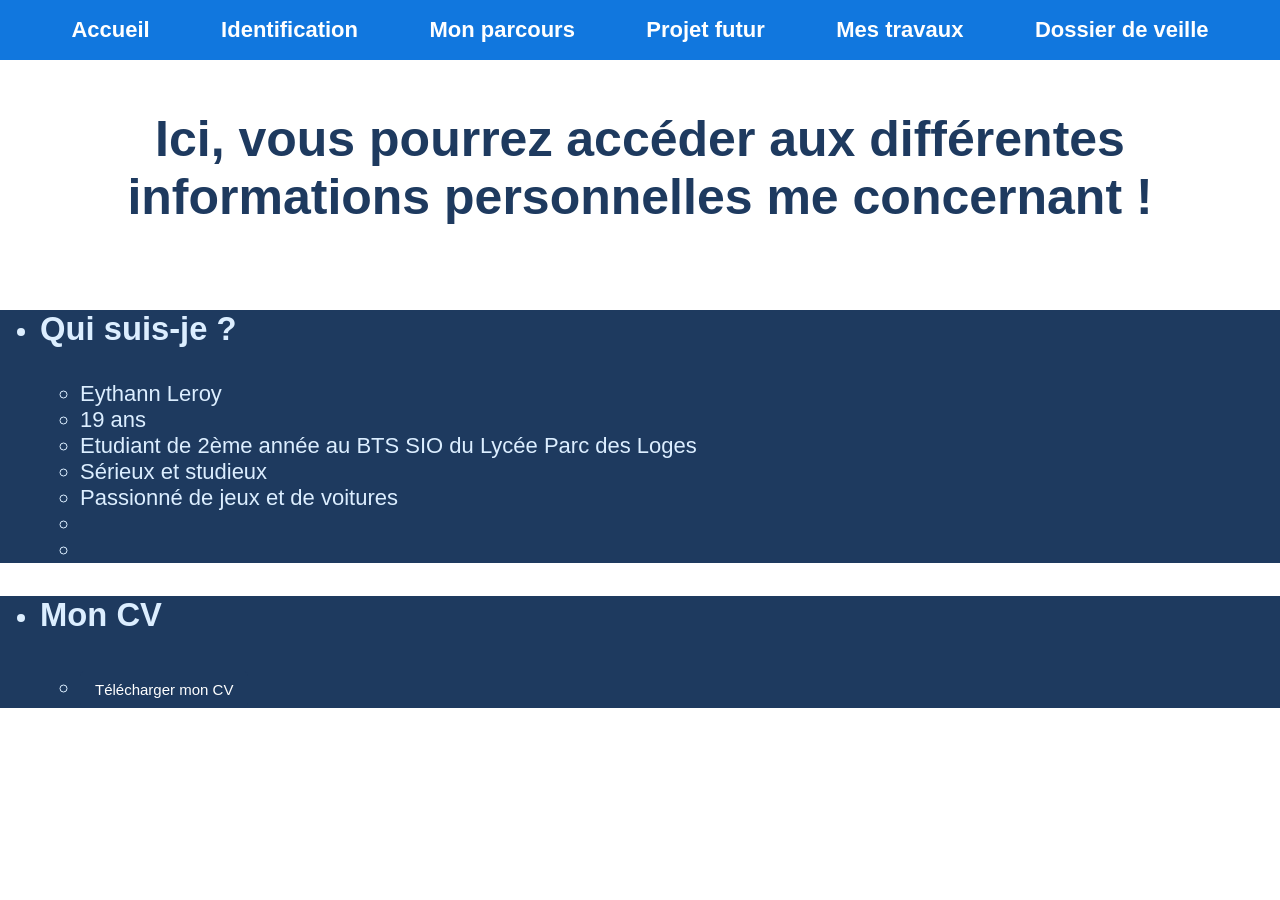
<file: identification.html>
<html>
	<head>
		<title> Portfolio de Eythann Leroy </title>
	</head>
	<body>

		<link rel="stylesheet" href="CSS_Global.css">
		
		<nav class="liens"> <!-- nav = balise pour liens de navigation -->
			<a href="index.html"> Accueil </a>
			<a href="identification.html"> Identification </a> <!-- sous menu avec 3 onglets minim. -->
			<a href="parcours.html"> Mon parcours </a> <!-- Stage, Formation, Compétences, tout ça dedans -->
			<a href="projetFutur.html"> Projet futur </a> <!-- Après le BTS, mes inspirations.. -->
			<a href="travaux.html"> Mes travaux </a> <!-- Projet en cours, travail en stage, projet perso ... -->
			<a href="veille.html"> Dossier de veille </a> <!-- Ma veille informationnelles sur les robots humanoides -->
			<!-- OPTIONNEL  <a href=""> Hobby </a> -->
		</nav>
	
	
	
		<h2> Ici, vous pourrez accéder aux différentes informations personnelles me concernant ! </h2>
	
	<div class="id">
		<ul>
			<li class="main">
				<h3> Qui suis-je ? </h3>
				<ul>
					<li> Eythann Leroy </li>
					<li> 19 ans </li>
					<li> Etudiant de 2ème année au BTS SIO du Lycée Parc des Loges </li>
					<li> Sérieux et studieux </li>
					<li> Passionné de jeux et de voitures <li>
					<li> <!-- truc MBTI à faire --> </li>
				</ul>
			</li>
		</ul>
	</div>
		
		
	<div class="id">
		<ul>
			<li class="main">
				<h3> Mon CV </h3>
				<ul>
					<li> 
						<a href="Eythann Leroy CV Portfolio.pdf" download class="pdfCV">
							Télécharger mon CV
						</a>
					</li>
				</ul>
			</li>
		</ul>
	</div>
		
	</body>
</html>
</file>
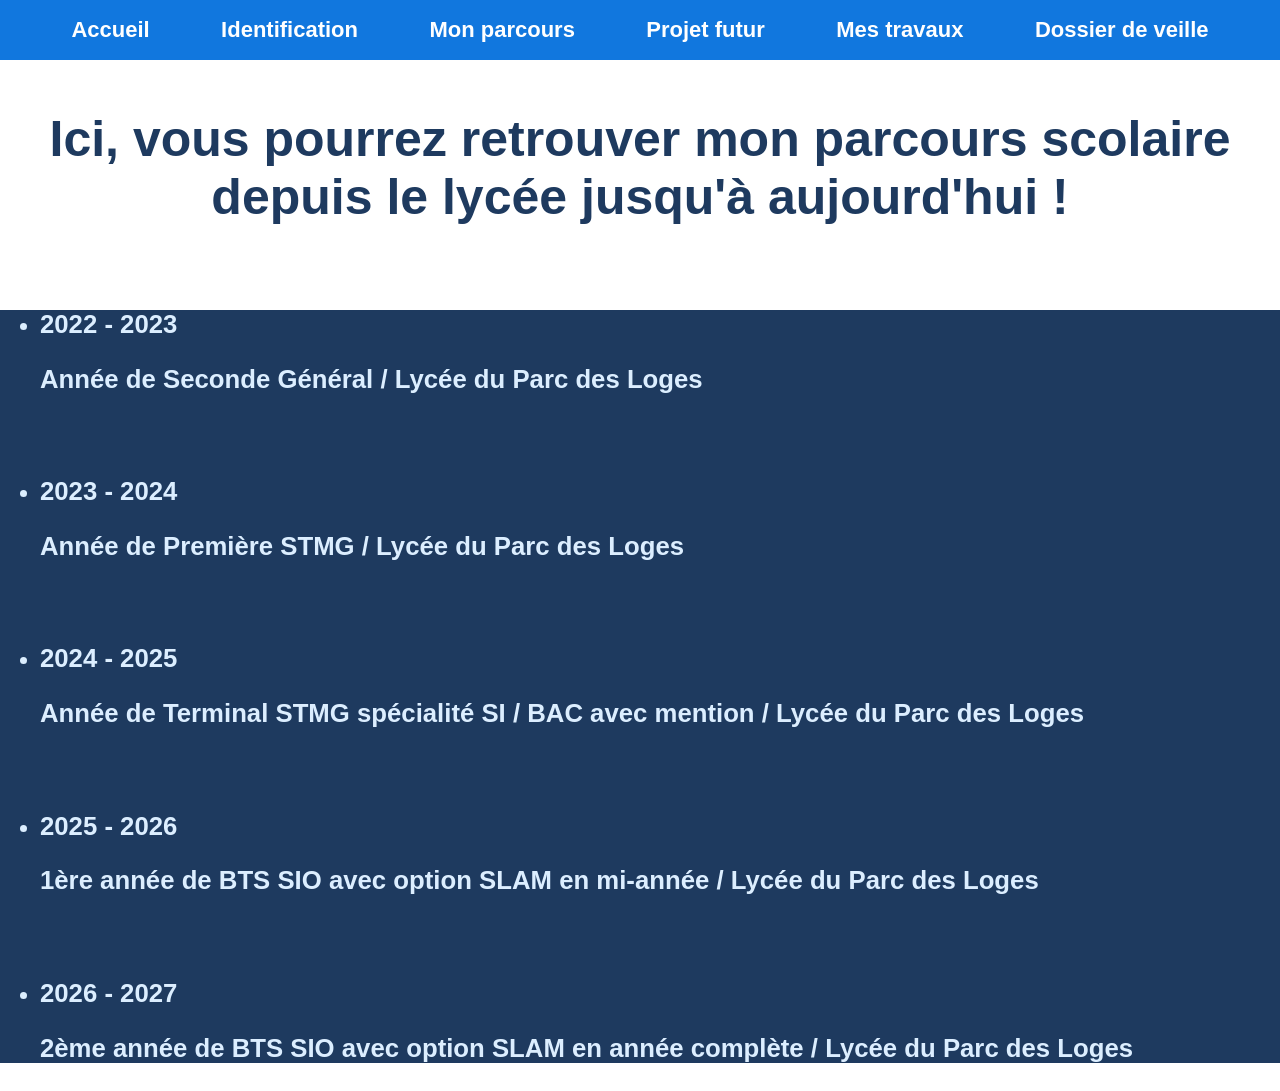
<file: parcours.html>
<html>
	<head>
		<title> Portfolio de Eythann Leroy </title>
	</head>
	<body>

		<link rel="stylesheet" href="CSS_Global.css">
		
		<nav class="liens"> <!-- target pour ouverture d'un nouvel onglet + nav = balise pour liens de navigation uniquement PAS aux infos ou pour 1 seul lien -->
			<a href="index.html"> Accueil </a>
			<a href="identification.html"> Identification </a> <!-- sous menu avec 3 onglets minim. -->
			<a href="parcours.html"> Mon parcours </a> <!-- Stage, Formation, Compétences, tout ça dedans -->
			<a href="projetFutur.html"> Projet futur </a> <!-- Après le BTS, mes inspirations.. -->
			<a href="travaux.html"> Mes travaux </a> <!-- Projet en cours, travail en stage, projet perso ... -->
			<a href="veille.html"> Dossier de veille </a> <!-- Ma veille informationnelles sur les robots humanoides -->
			<!-- OPTIONNEL  <a href=""> Hobby </a> -->
		</nav>

		<h2> Ici, vous pourrez retrouver mon parcours scolaire depuis le lycée jusqu'à aujourd'hui ! </h2>
		
		<div class="id">
			<ul class="main">
				<li> <h3> 2022 - 2023 <h3> Année de Seconde Général / Lycée du Parc des Loges </li> <br>
				<li> <h3> 2023 - 2024 <h3> Année de Première <span title="Sciences et Technologies du Management et de la Gestion"> STMG </span> / Lycée du Parc des Loges </li> <br>
				<li> <h3> 2024 - 2025 <h3> Année de Terminal <span title="Sciences et Technologies du Management et de la Gestion"> STMG </span> <span title="Système d'Information"> spécialité SI </span> / BAC avec mention / Lycée du Parc des Loges </li> <br>
				<li> <h3> 2025 - 2026 <h3> 1ère année de <span title="Services Informatiques aux Organisations"> BTS SIO </span> <span title="Solutions Logicielles et Applications Métiers" > avec option SLAM </span> en mi-année / Lycée du Parc des Loges </li> <br>
				<li> <h3> 2026 - 2027 <h3> 2ème année de <span title="Services Informatiques aux Organisations"> BTS SIO </span> <span title="Solutions Logicielles et Applications Métiers" > avec option SLAM </span> en année complète / Lycée du Parc des Loges </li>
			</ul>
		</div>
		
		
		
	</body>
</html>
</file>
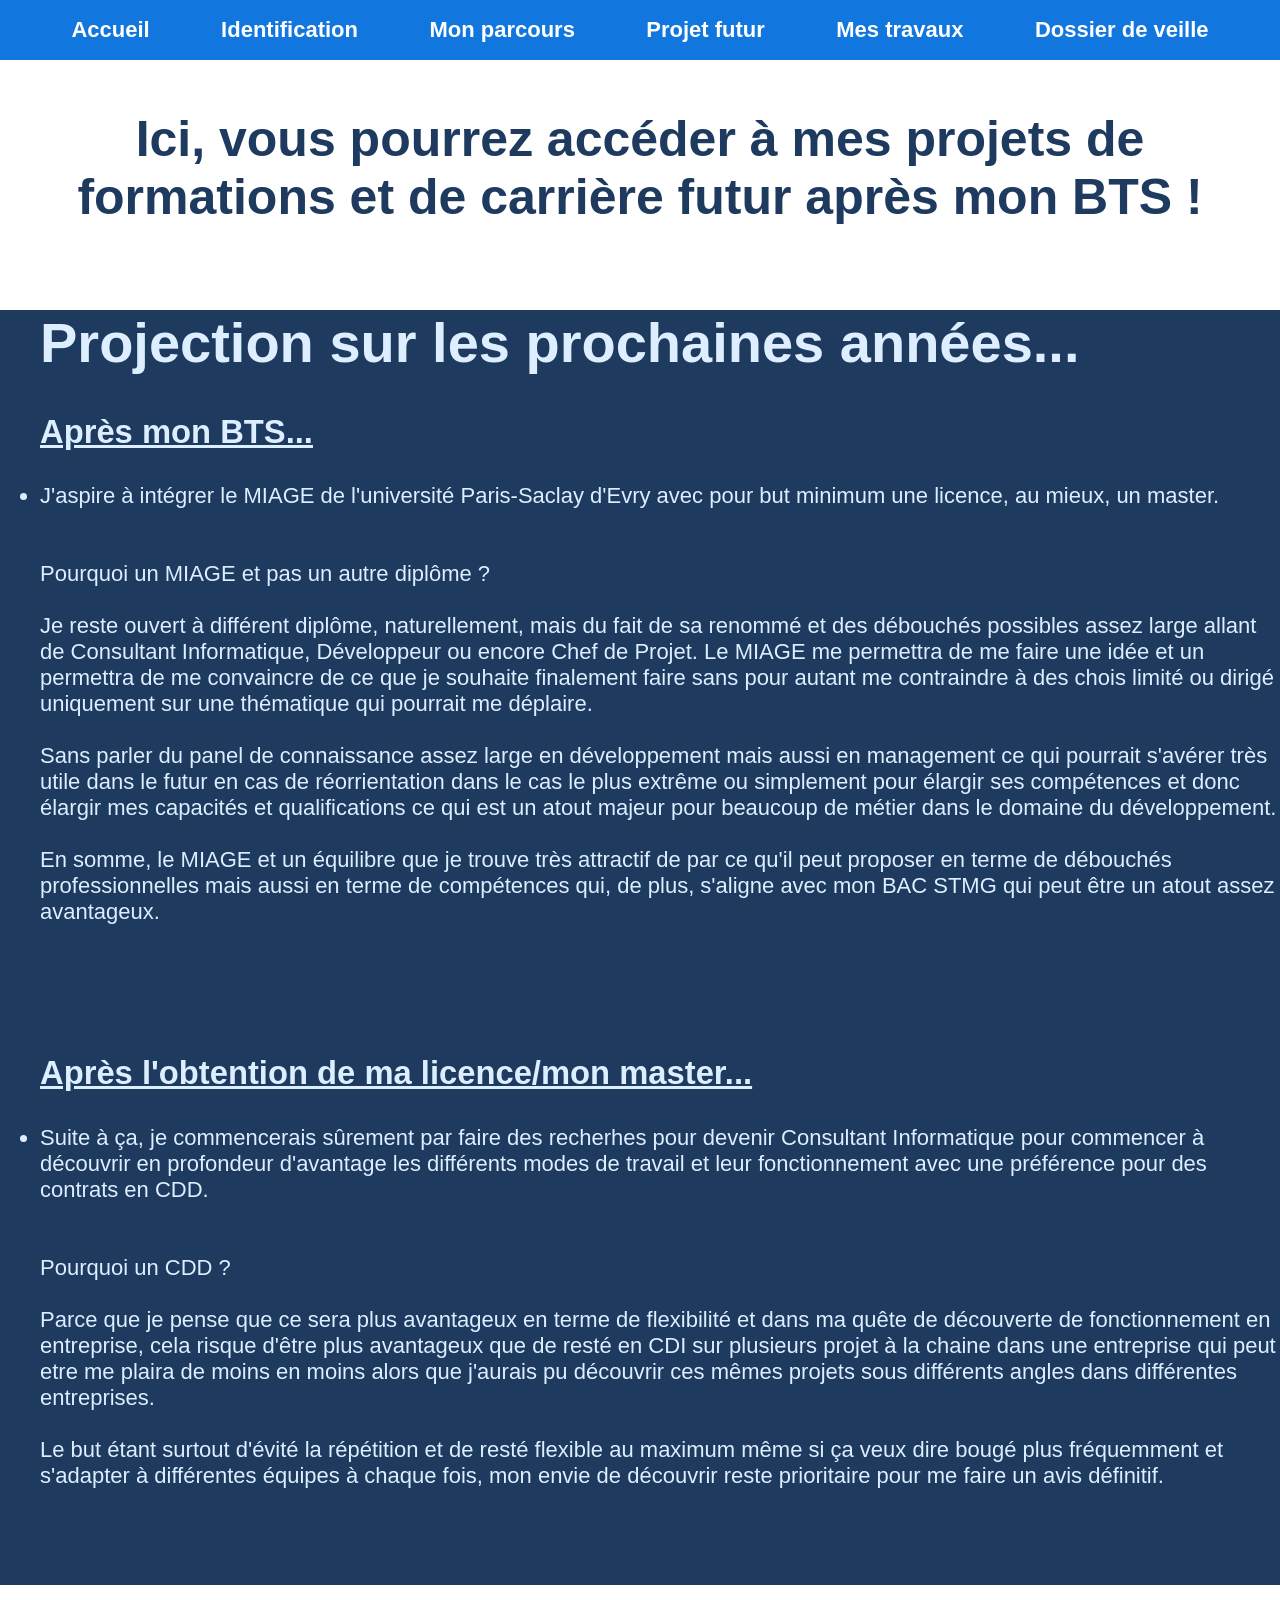
<file: projetFutur.html>
<html>
	<head>
		<title> Portfolio de Eythann Leroy </title>
	</head>
	<body>

		<link rel="stylesheet" href="CSS_Global.css">
		
		<nav class="liens"> <!-- target pour ouverture d'un nouvel onglet + nav = balise pour liens de navigation uniquement PAS aux infos ou pour 1 seul lien -->
			<a href="index.html"> Accueil </a>
			<a href="identification.html"> Identification </a> <!-- sous menu avec 3 onglets minim. -->
			<a href="parcours.html"> Mon parcours </a> <!-- Stage, Formation, Compétences, tout ça dedans -->
			<a href="projetFutur.html"> Projet futur </a> <!-- Après le BTS, mes inspirations.. -->
			<a href="travaux.html"> Mes travaux </a> <!-- Projet en cours, travail en stage, projet perso ... -->
			<a href="veille.html"> Dossier de veille </a> <!-- Ma veille informationnelles sur les robots humanoides -->
			<!-- OPTIONNEL  <a href=""> Hobby </a> -->
		</nav>

		<h2> Ici, vous pourrez accéder à mes projets de formations et de carrière futur après mon BTS ! </h2>
		
		<div class="id">
			<ul class="main">
				<h1> Projection sur les prochaines années... </h1>
					<h3> <u> Après mon BTS... </u> </h3> 
					
						<li> J'aspire à intégrer le MIAGE de l'université Paris-Saclay d'Evry avec pour but minimum une licence, au mieux, un master. <br> <br> <br>
					
						Pourquoi un MIAGE et pas un autre diplôme ? <br> <br> 
					
						Je reste ouvert à différent diplôme, naturellement, mais du fait de sa renommé et des débouchés possibles assez large allant de Consultant Informatique, Développeur ou encore Chef de Projet. 
						Le MIAGE me permettra de me faire une idée et un permettra de me convaincre de ce que je souhaite finalement faire sans pour autant me contraindre à des chois limité ou dirigé uniquement sur une thématique qui pourrait me déplaire. <br> <br>
					
						Sans parler du panel de connaissance assez large en développement mais aussi en management ce qui pourrait s'avérer très utile dans le futur en cas de réorrientation dans le cas le plus extrême ou simplement pour élargir ses compétences 
						et donc élargir mes capacités et qualifications ce qui est un atout majeur pour beaucoup de métier dans le domaine du développement. <br> <br>
					
						En somme, le MIAGE et un équilibre que je trouve très attractif de par ce qu'il peut proposer en terme de débouchés professionnelles mais aussi en terme de compétences qui, de plus, 
						s'aligne avec mon BAC STMG qui peut être un atout assez avantageux. </li> <br> <br> <br>
					
					<h3> <u> Après l'obtention de ma licence/mon master... </u> </h3> 
					
						<li> Suite à ça, je commencerais sûrement par faire des recherhes pour devenir Consultant Informatique pour commencer à découvrir en profondeur d'avantage les différents modes de travail et leur fonctionnement 
						avec une préférence pour des contrats en CDD. <br> <br> <br>
						
						Pourquoi un CDD ? <br> <br>
						
						Parce que je pense que ce sera plus avantageux en terme de flexibilité et dans ma quête de découverte de fonctionnement en entreprise, cela risque d'être plus avantageux que de resté en CDI sur plusieurs projet
						à la chaine dans une entreprise qui peut etre me plaira de moins en moins alors que j'aurais pu découvrir ces mêmes projets sous différents angles dans différentes entreprises. <br> <br>
						
						Le but étant surtout d'évité la répétition et de resté flexible au maximum même si ça veux dire bougé plus fréquemment et s'adapter à différentes équipes à chaque fois,
						mon envie de découvrir reste prioritaire pour me faire un avis définitif. </li> <br> <br> <br>
					<h3> 
						
			</ul>
		</div>
		
		
		
	</body>
</html>
</file>
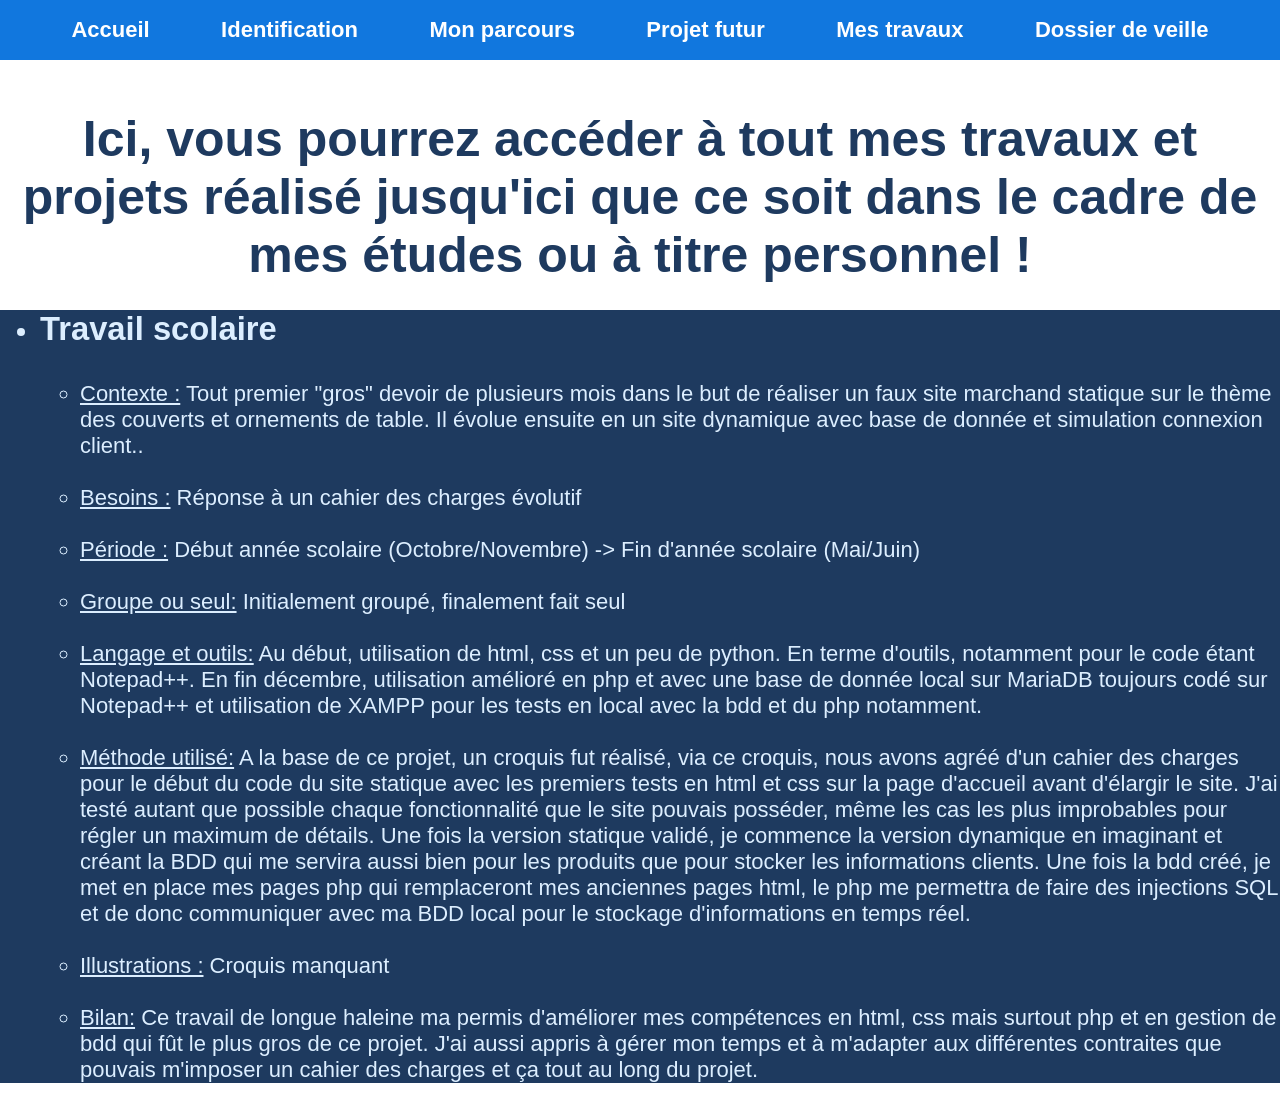
<file: travaux.html>
<html>
	<head>
		<title> Portfolio de Eythann Leroy </title>
	</head>
	<body>

		<link rel="stylesheet" href="CSS_Global.css">
		
		<nav class="liens"> <!-- target pour ouverture d'un nouvel onglet + nav = balise pour liens de navigation uniquement PAS aux infos ou pour 1 seul lien -->
			<a href="index.html"> Accueil </a>
			<a href="identification.html"> Identification </a> <!-- sous menu avec 3 onglets minim. -->
			<a href="parcours.html"> Mon parcours </a> <!-- Stage, Formation, Compétences, tout ça dedans -->
			<a href="projetFutur.html"> Projet futur </a> <!-- Après le BTS, mes inspirations.. -->
			<a href="travaux.html"> Mes travaux </a> <!-- Projet en cours, travail en stage, projet perso ... -->
			<a href="veille.html"> Dossier de veille </a> <!-- Ma veille informationnelles sur les robots humanoides -->
			<!-- OPTIONNEL  <a href=""> Hobby </a> -->
		</nav>

		<h2> Ici, vous pourrez accéder à tout mes travaux et projets réalisé jusqu'ici que ce soit dans le cadre de mes études ou à titre personnel ! </h2>
		
		<div class="id">
			<ul>
				<li class="main">
					<h3> Travail scolaire <h3>
					<ul>
						<li> <u> Contexte :</u> Tout premier "gros" devoir de plusieurs mois dans le but de réaliser un faux site marchand statique sur le thème des couverts et ornements de table. 
						Il évolue ensuite en un site dynamique avec base de donnée et simulation connexion client.. </li> <br>
						<li> <u> Besoins :</u> Réponse à un cahier des charges évolutif </li> <br>
						<li> <u> Période :</u> Début année scolaire (Octobre/Novembre) -> Fin d'année scolaire (Mai/Juin) </li> <br>
						<li> <u> Groupe ou seul:</u> Initialement groupé, finalement fait seul </li> <br>
						<li> <u> Langage et outils:</u> Au début, utilisation de html, css et un peu de python. En terme d'outils, notamment pour le code étant Notepad++. En fin décembre, utilisation amélioré en php et avec une base de donnée local sur MariaDB 
						toujours codé sur Notepad++ et utilisation de XAMPP pour les tests en local avec la bdd et du php notamment. </li> <br>
						<li> <u> Méthode utilisé:</u> A la base de ce projet, un croquis fut réalisé, via ce croquis, nous avons agréé d'un cahier des charges pour le début du code du site statique avec les premiers tests en html et css sur la page d'accueil avant d'élargir le site.
						J'ai testé autant que possible chaque fonctionnalité que le site pouvais posséder, même les cas les plus improbables pour régler un maximum de détails. Une fois la version statique validé, je commence la version dynamique en imaginant et créant la BDD 
						qui me servira aussi bien pour les produits que pour stocker les informations clients. Une fois la bdd créé, je met en place mes pages php qui remplaceront mes anciennes pages html, le php me permettra de faire des injections SQL et de donc communiquer
						avec ma BDD local pour le stockage d'informations en temps réel. </li> <br>
						<li> <u> Illustrations :</u> Croquis manquant </li> <br>
						<li> <u> Bilan:</u> Ce travail de longue haleine ma permis d'améliorer mes compétences en html, css mais surtout php et en gestion de bdd qui fût le plus gros de ce projet. J'ai aussi appris à gérer mon temps et à m'adapter aux différentes contraites que 
						pouvais m'imposer un cahier des charges et ça tout au long du projet. </li>
					</ul>
				</li>
			</ul>
		</div>
		
		
	</body>
</html>
</file>
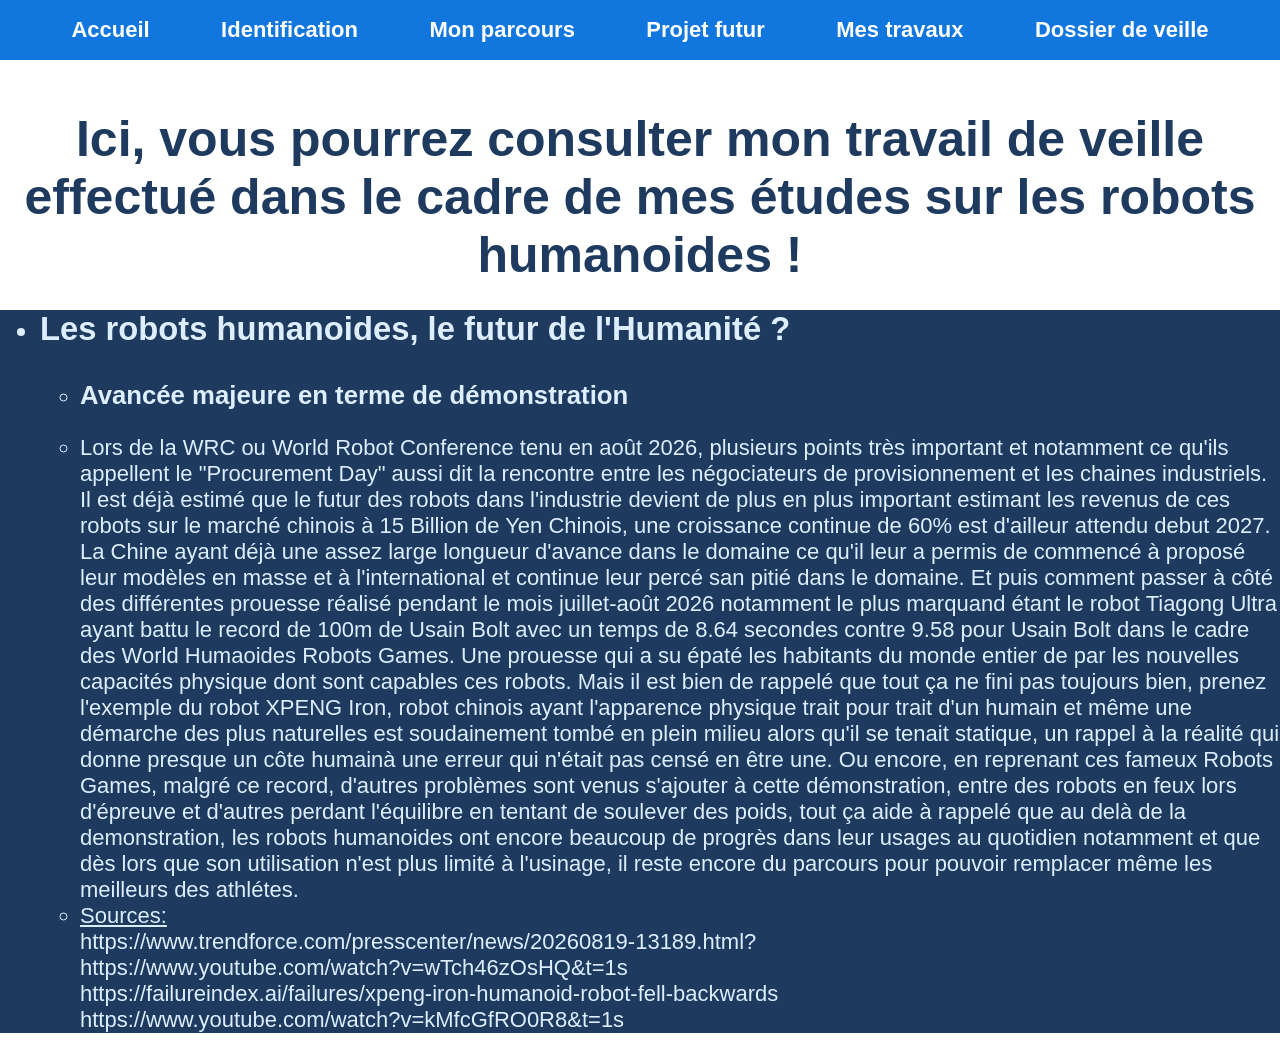
<file: veille.html>
<html>
	<head>
		<title> Portfolio de Eythann Leroy </title>
	</head>
	<body>

		<link rel="stylesheet" href="CSS_Global.css">
		
		<nav class="liens"> <!-- target pour ouverture d'un nouvel onglet + nav = balise pour liens de navigation uniquement PAS aux infos ou pour 1 seul lien -->
			<a href="index.html"> Accueil </a>
			<a href="identification.html"> Identification </a> <!-- sous menu avec 3 onglets minim. -->
			<a href="parcours.html"> Mon parcours </a> <!-- Stage, Formation, Compétences, tout ça dedans -->
			<a href="projetFutur.html"> Projet futur </a> <!-- Après le BTS, mes inspirations.. -->
			<a href="travaux.html"> Mes travaux </a> <!-- Projet en cours, travail en stage, projet perso ... -->
			<a href="veille.html"> Dossier de veille </a> <!-- Ma veille informationnelles sur les robots humanoides -->
			<!-- OPTIONNEL  <a href=""> Hobby </a> -->
		</nav>

		<h2> Ici, vous pourrez consulter mon travail de veille effectué dans le cadre de mes études sur les robots humanoides ! </h2>
		
		<div class="id">
			<ul>
				<li class="main">
					<h3> Les robots humanoides, le futur de l'Humanité ? </h3>
					<ul>
						<li> <h3> Avancée majeure en terme de démonstration <h3> </li>
						<li> Lors de la WRC ou World Robot Conference tenu en août 2026, plusieurs points très important et notamment ce qu'ils appellent le "Procurement Day" aussi dit la rencontre entre les négociateurs de provisionnement et les chaines industriels.
						Il est déjà estimé que le futur des robots dans l'industrie devient de plus en plus important estimant les revenus de ces robots sur le marché chinois à 15 Billion de Yen Chinois, une croissance continue de 60% est d'ailleur attendu debut 2027.
						La Chine ayant déjà une assez large longueur d'avance dans le domaine ce qu'il leur a permis de commencé à proposé leur modèles en masse et à l'international et continue leur percé san pitié dans le domaine. Et puis comment passer à côté 
						des différentes prouesse réalisé pendant le mois juillet-août 2026 notamment le plus marquand étant le robot Tiagong Ultra ayant battu le record de 100m de Usain Bolt avec un temps de 8.64 secondes contre 9.58 pour Usain Bolt dans le cadre 
						des World Humaoides Robots Games. Une prouesse qui a su épaté les habitants du monde entier de par les nouvelles capacités physique dont sont capables ces robots. Mais il est bien de rappelé que tout ça ne fini pas toujours bien,
						prenez l'exemple du robot XPENG Iron, robot chinois ayant l'apparence physique trait pour trait d'un humain et même une démarche des plus naturelles est soudainement tombé en plein milieu alors qu'il se tenait statique, 
						un rappel à la réalité qui donne presque un côte humainà une erreur qui n'était pas censé en être une. Ou encore, en reprenant ces fameux Robots Games, malgré ce record, d'autres problèmes sont venus s'ajouter à cette démonstration,
						entre des robots en feux lors d'épreuve et d'autres perdant l'équilibre en tentant de soulever des poids, tout ça aide à rappelé que au delà de la demonstration, les robots humanoides ont encore beaucoup de progrès dans leur usages au quotidien notamment 
						et que dès lors que son utilisation n'est plus limité à l'usinage, il reste encore du parcours pour pouvoir remplacer même les meilleurs des athlétes. </li>
						<li> <u> Sources:</u> <br> https://www.trendforce.com/presscenter/news/20260819-13189.html? <br> https://www.youtube.com/watch?v=wTch46zOsHQ&t=1s <br>
						https://failureindex.ai/failures/xpeng-iron-humanoid-robot-fell-backwards <br> https://www.youtube.com/watch?v=kMfcGfRO0R8&t=1s <br> </li>
					</ul>
				</li>
			</ul>
		</div>
		
		
		
	</body>
</html>
</file>
<file: CSS_Global.css>
body {
		margin: 0;
		font-family: sans-serif;
	}

	.accueil {
		text-align: center;
	}

	h2 {
		text-align: center;
		font-size: 50px;
		height: 150px;
		margin-top: 50px;
		margin-bottom: 50px;
		font-weight: bold;
		color: #1E3A5F;
	}

	.titre h2 {
		font-size: 100px;
		margin-top: 50px;
		margin-bottom: 50px;
	}

	p {
		text-align: center;
		font-size: 30px;
		color: #DCEEFF;
	}

	.main {
		color: #DCEEFF;
		font-size: 28px;
		font-weight: bold;
	}
	
	.main ul {
		font-size: 22px;
		font-weight: normal;
	}	
	
	.main li {
		font-size: 22px;
		font-weight: normal;
	}
		
	
	.id {
		background-color: #1E3A5F;
	}
	
	.pdfCV {
		display: inline-block;
		background-color: #1E3A5F;
		color: white;
		padding: 10px 15px;
		border-radius: 5px;
		text-decoration: none;
		font-size: 15px;
		margin-top: 5px;
	}

	.pdfCV:hover {
		background-color: #2A527F;
	}
	
	.miniParcours {
		font-size: 20px;
	}

	.liens {
		background: #1177de; /* bleu un peu foncé */
		display: flex;
		justify-content: space-evenly;
		align-items: center;
		height: 60px;
		font-size: 22px;
	}
	
	.liens a { /* garder un espace avec un a pour fonctionner */
		color: white;
		text-decoration: none;
		font-weight: bold;
	}

	.liens a:hover {
		color: #bde3ff;
		transform: scale(1.1);
	}
</file>
